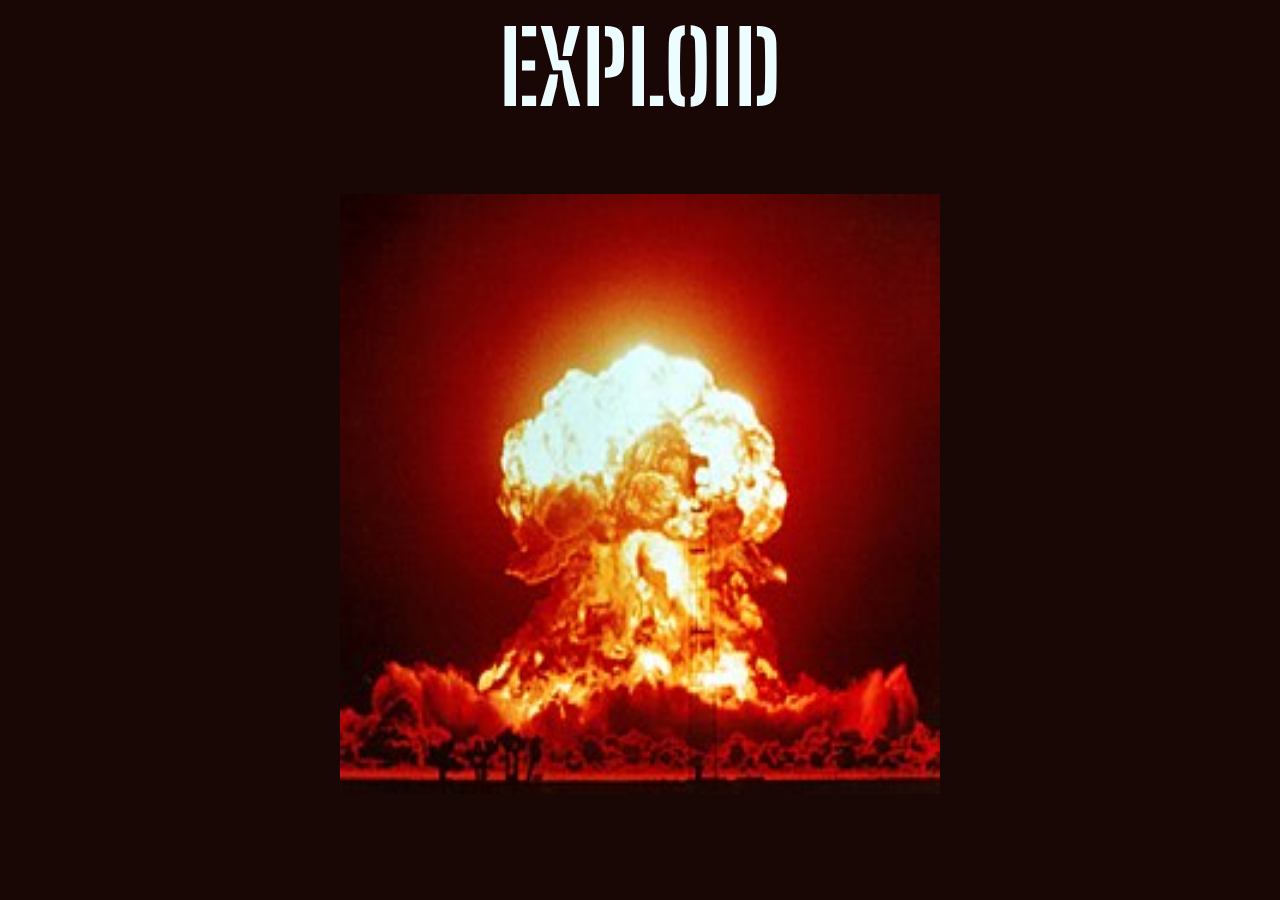
<file: index.html>
<!DOCTYPE html>
<html lang="en" dir="ltr">
  <head>
    <meta charset="utf-8">
    <title>EXPLOID - Risky Business GbmH</title>
    <link rel="stylesheet" href="css/styles.css">
    <link rel="icon" href="favicon.ico" />
    <link href="https://fonts.googleapis.com/css2?family=Big+Shoulders+Stencil+Text:wght@900&display=swap" rel="stylesheet">
  </head>
  <body>

    <div class="top-container">
      <h1>EXPLOID</h1>
      <img class="top_desy_logo" src="explosion.jpg" alt="explosion_img" width="600" height="600">
      <!-- <img class="top_desy_logo" src="circle-cropped.png" alt="desy_logo_circle_cropped_img" width="300" height="300">
      <h1 class="h1_styletransfer">Style Transfer</h1>
      <p>with <a href="explosion.jpg"><span class="AI">AI</span>.</a></p>
      <img class="style_transfer_flowchart" src="explosion.jpg" alt="StyleTransfer_flowchart" width="640" height="480">
      <img class="style_transfer_img" src="TdoT_project_ph2.png" alt="StyleTransferWithAi_img" width="640" height="480">
    </div>

    <h2 class="okimready"><a href="takepicture1.html">OK I'M READY!</a></h2>

    <h3 class="ignoretheboxes">ignore the boxes below :) (testing stuff out)</h3>
    <div class="middle-container">

    </div>

    <div class="bottom-container"> -->

    </div>
  </body>
</html>
</file>
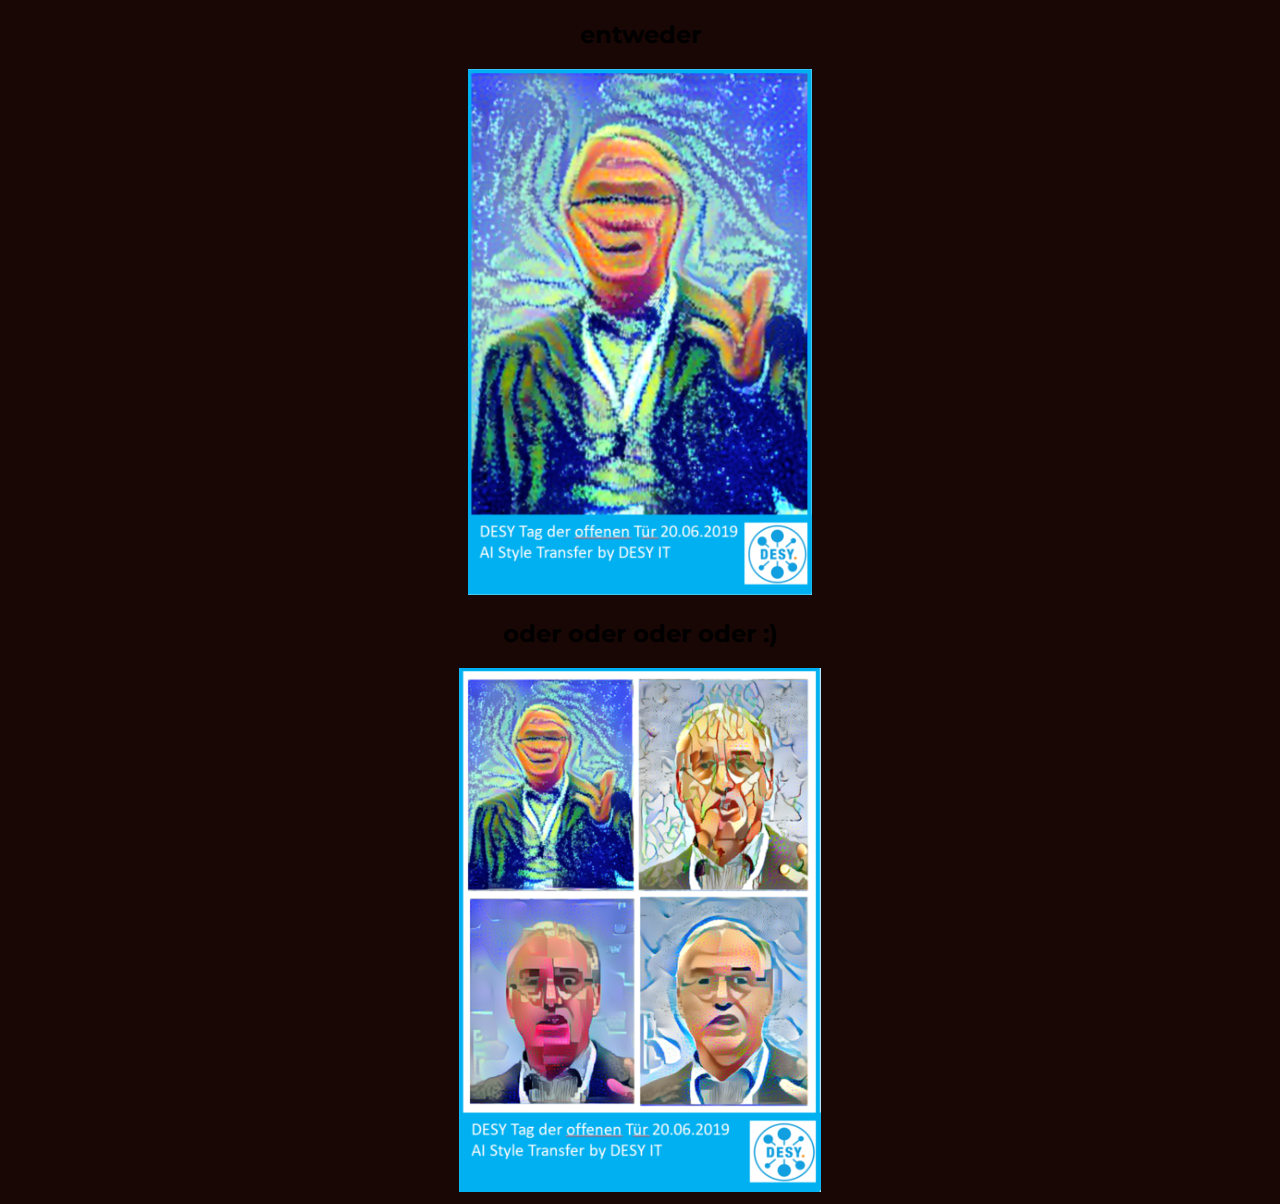
<file: printedpicture1.html>
<!DOCTYPE html>
<html lang="en" dir="ltr">
  <head>
    <meta charset="utf-8">
    <title>DESY IT - Tag der offenen Tür</title>
    <link rel="stylesheet" href="css/styles.css">
    <link rel="icon" href="favicon.ico" />
    <link href="https://fonts.googleapis.com/css?family=Merriweather|Montserrat|Sacramento&display=swap" rel="stylesheet">
  </head>
  <body>
    <h2>entweder</h2>
    <img src="printedpicture1.png" alt="printedpicture1_img">
    <h2>oder oder oder oder :)</h2>
    <img src="printedpicture2.png" alt="printedpicture2_img">
  </body>
</html>
</file>
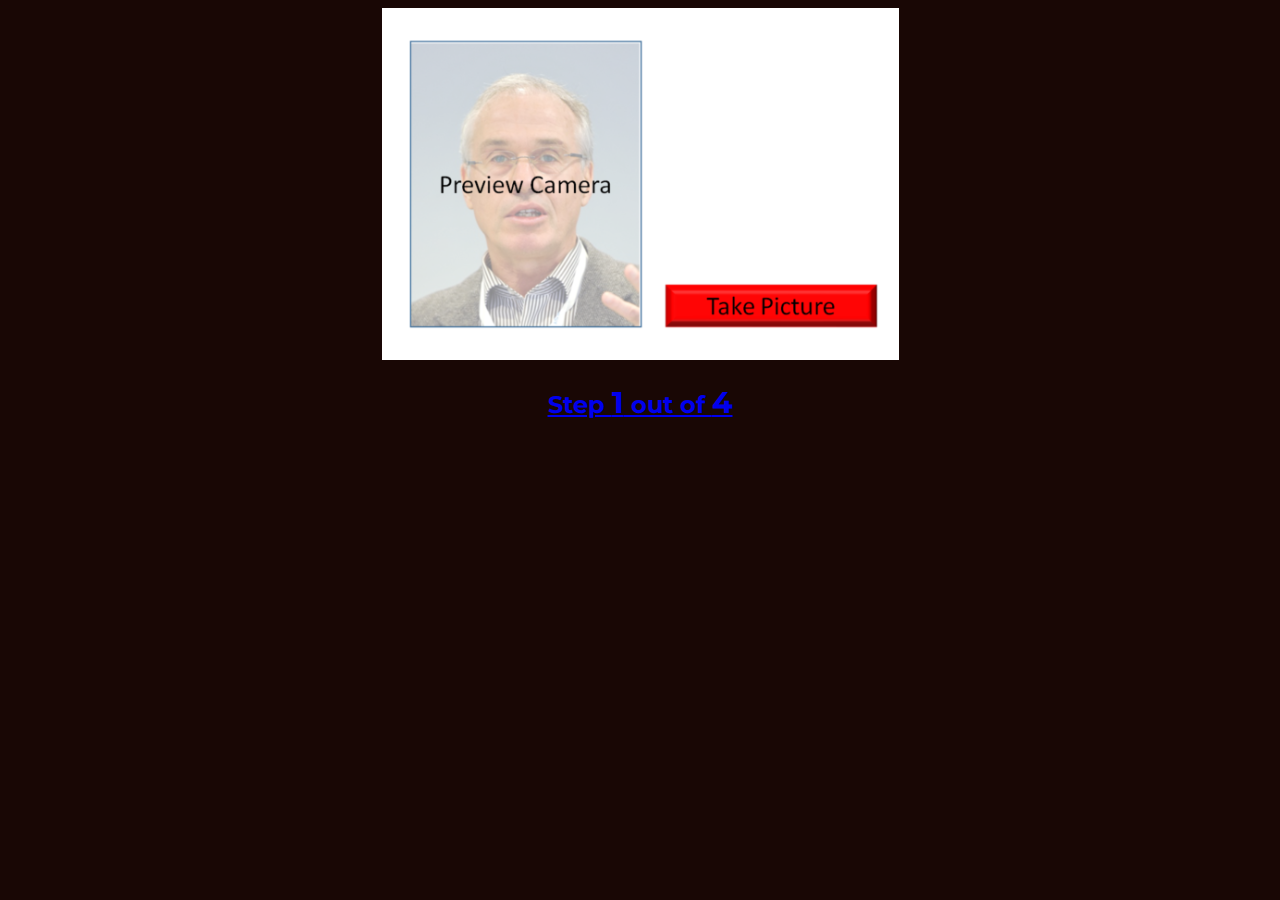
<file: takepicture1.html>
<!DOCTYPE html>
<html lang="en" dir="ltr">
  <head>
    <meta charset="utf-8">
    <title>DESY IT - Tag der offenen Tür</title>
    <link rel="stylesheet" href="css/styles.css">
    <link rel="icon" href="favicon.ico" />
    <link href="https://fonts.googleapis.com/css?family=Merriweather|Montserrat|Sacramento&display=swap" rel="stylesheet">
  </head>
  <body>

    <img src="takepicture1.png" alt="takepicture1_img">
    <h2><a href="takepicture2.html">Step <span class="step1to4">1</span> out of <span class="step1to4">4</span></a></h2>

  </body>
</html>
</file>
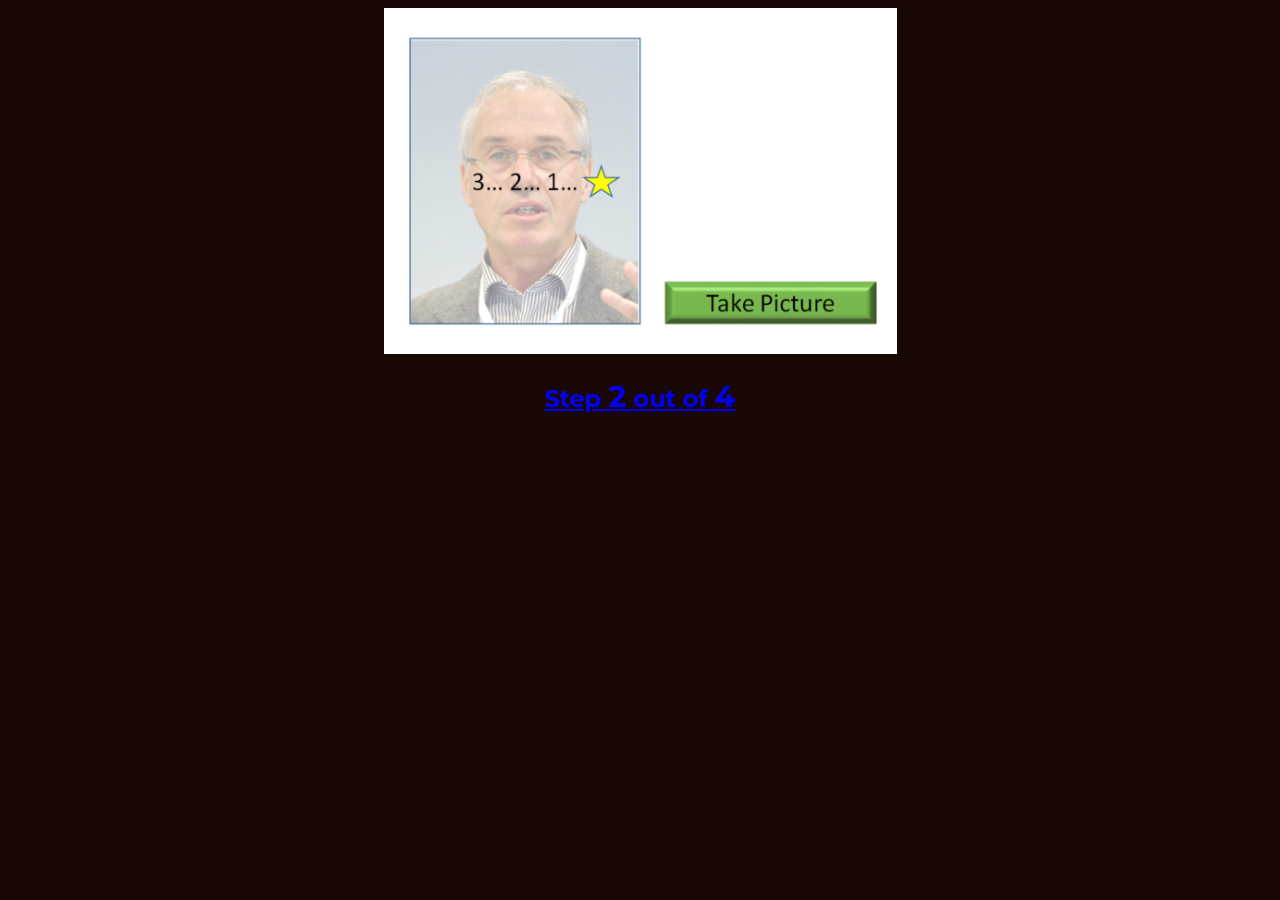
<file: takepicture2.html>
<!DOCTYPE html>
<html lang="en" dir="ltr">
  <head>
    <meta charset="utf-8">
    <title>DESY IT - Tag der offenen Tür</title>
    <link rel="stylesheet" href="css/styles.css">
    <link rel="icon" href="favicon.ico" />
    <link href="https://fonts.googleapis.com/css?family=Merriweather|Montserrat|Sacramento&display=swap" rel="stylesheet">
  </head>
  <body>

    <img src="takepicture2.png" alt="takepicture2_img">
    <h2><a href="takepicture3.html">Step <span class="step2to4">2</span> out of <span class="step2to4">4</span></a></h2>

  </body>
</html>
</file>
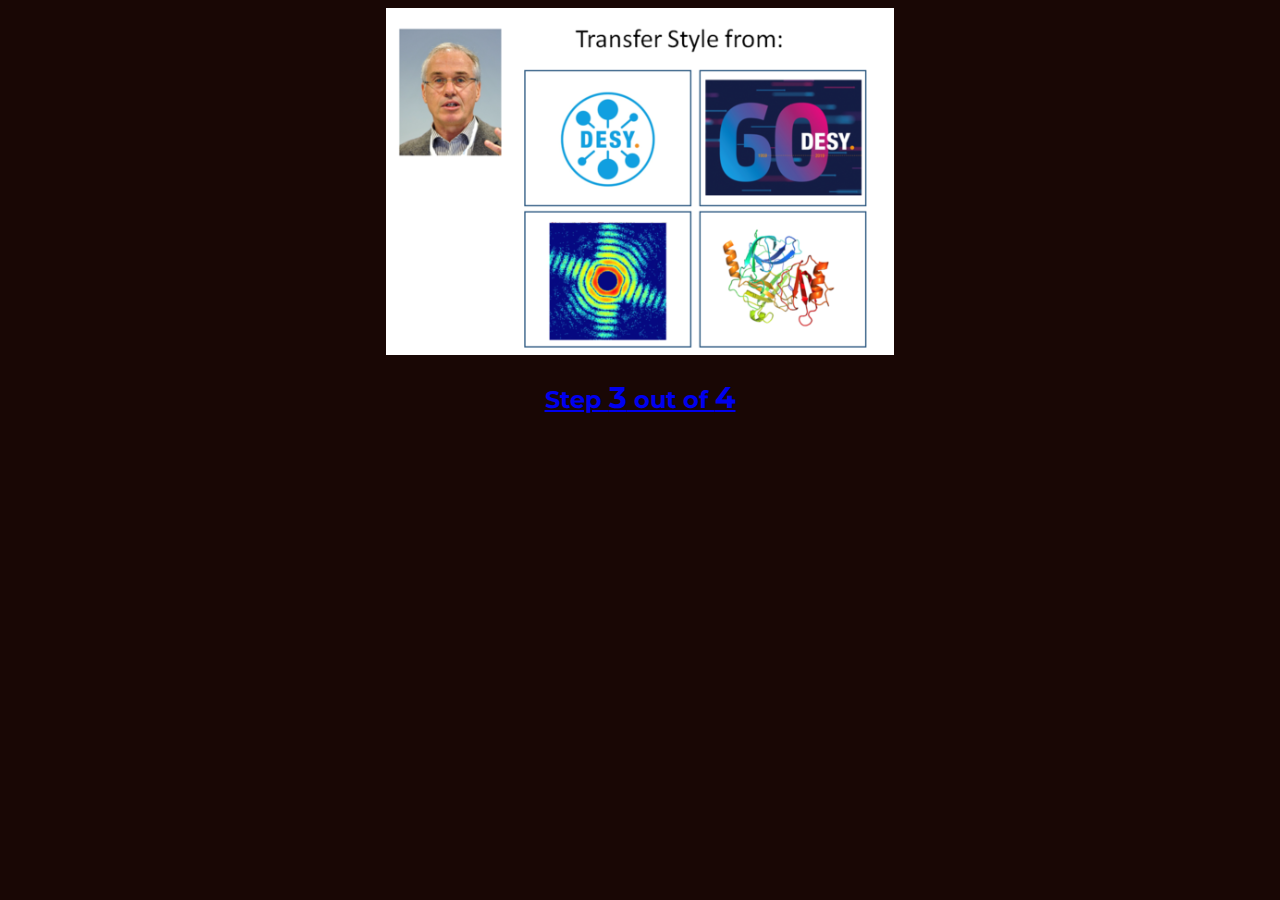
<file: takepicture3.html>
<!DOCTYPE html>
<html lang="en" dir="ltr">
  <head>
    <meta charset="utf-8">
    <title>DESY IT - Tag der offenen Tür</title>
    <link rel="stylesheet" href="css/styles.css">
    <link rel="icon" href="favicon.ico" />
    <link href="https://fonts.googleapis.com/css?family=Merriweather|Montserrat|Sacramento&display=swap" rel="stylesheet">
  </head>
  <body>

    <img src="takepicture3.png" alt="takepicture3_img">
    <h2><a href="takepicture4.html">Step <span class="step3to4">3</span> out of <span class="step3to4">4</span></a></h2>

  </body>
</html>
</file>
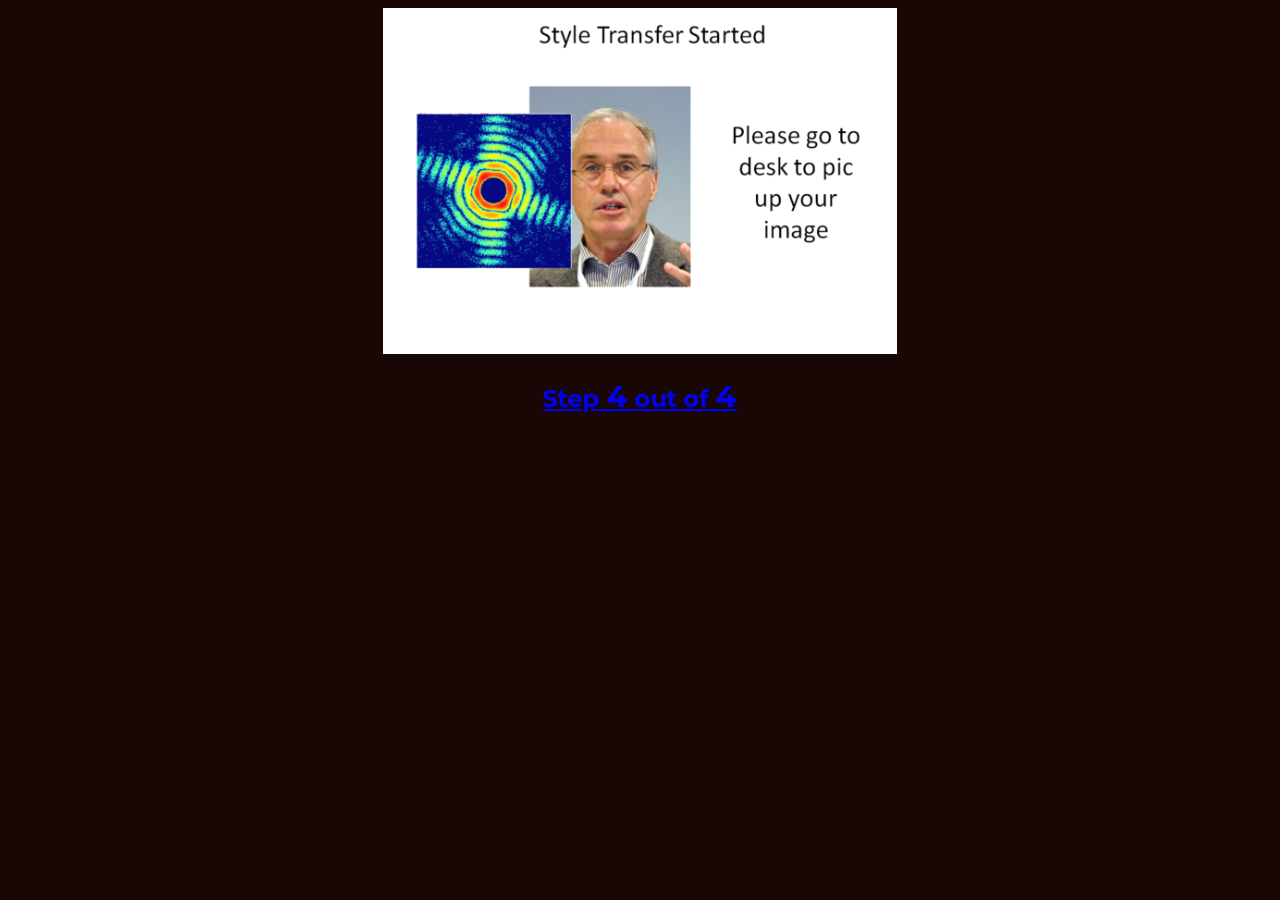
<file: takepicture4.html>
<!DOCTYPE html>
<html lang="en" dir="ltr">
  <head>
    <meta charset="utf-8">
    <title>DESY IT - Tag der offenen Tür</title>
    <link rel="stylesheet" href="css/styles.css">
    <link rel="icon" href="favicon.ico" />
    <link href="https://fonts.googleapis.com/css?family=Merriweather|Montserrat|Sacramento&display=swap" rel="stylesheet">
  </head>
  <body>

    <img src="takepicture4.png" alt="takepicture4_img">
    <h2><a href="printedpicture1.html">Step <span class="step4to4">4</span> out of <span class="step4to4">4</span></a></h2>

  </body>
</html>
</file>
<file: css/styles.css>
body {
  background-color: #190705;
  text-align: center;
  font-family: 'Merriweather', serif;
}

h1 {
  margin-top: 0;
  color: #ecfcff;
  font-size: 100px;
  font-family: 'Big Shoulders Stencil Text', cursive;
  /* font-family: 'Goldman', cursive;
  font-family: 'Sacramento', cursive; */
}

h2 {
  font-family: 'Montserrat', sans-serif;
}

h3 {
  font-family: 'Montserrat', sans-serif;
}

/* .top-container {
  background-color: #000000;
  position: relative;
}*/

.h1_styletransfer {
  background-color: #ecfcff;
  margin-top: 0;
  font-size: 50px;
}

/* .middle-container {
  width: 200px;
  height: 200px;
  background-color: red;
} */

/* .bottom-container {
  width: 200px;
  height: 200px;
  background-color: blue;
} */

.AI {
  font-weight: bold;
  font-size: 30px;
}

.okimready {
  font-size: 30px;
}

.step1to4 {
  font-size: 30px;
}

.step2to4 {
  font-size: 30px;
}

.step3to4 {
  font-size: 30px;
}

.step4to4 {
  font-size: 30px;
}

.top_desy_logo {
  padding: 0px;
}

.style_transfer_img {
  display: block;
  margin: 0 auto;
}

.style_transfer_flowchart {
  display: block;
  margin: 0 auto;
}

/* .ignoretheboxes {
  margin-top: 500px;
  margin-right: 1300px;
} */
</file>
